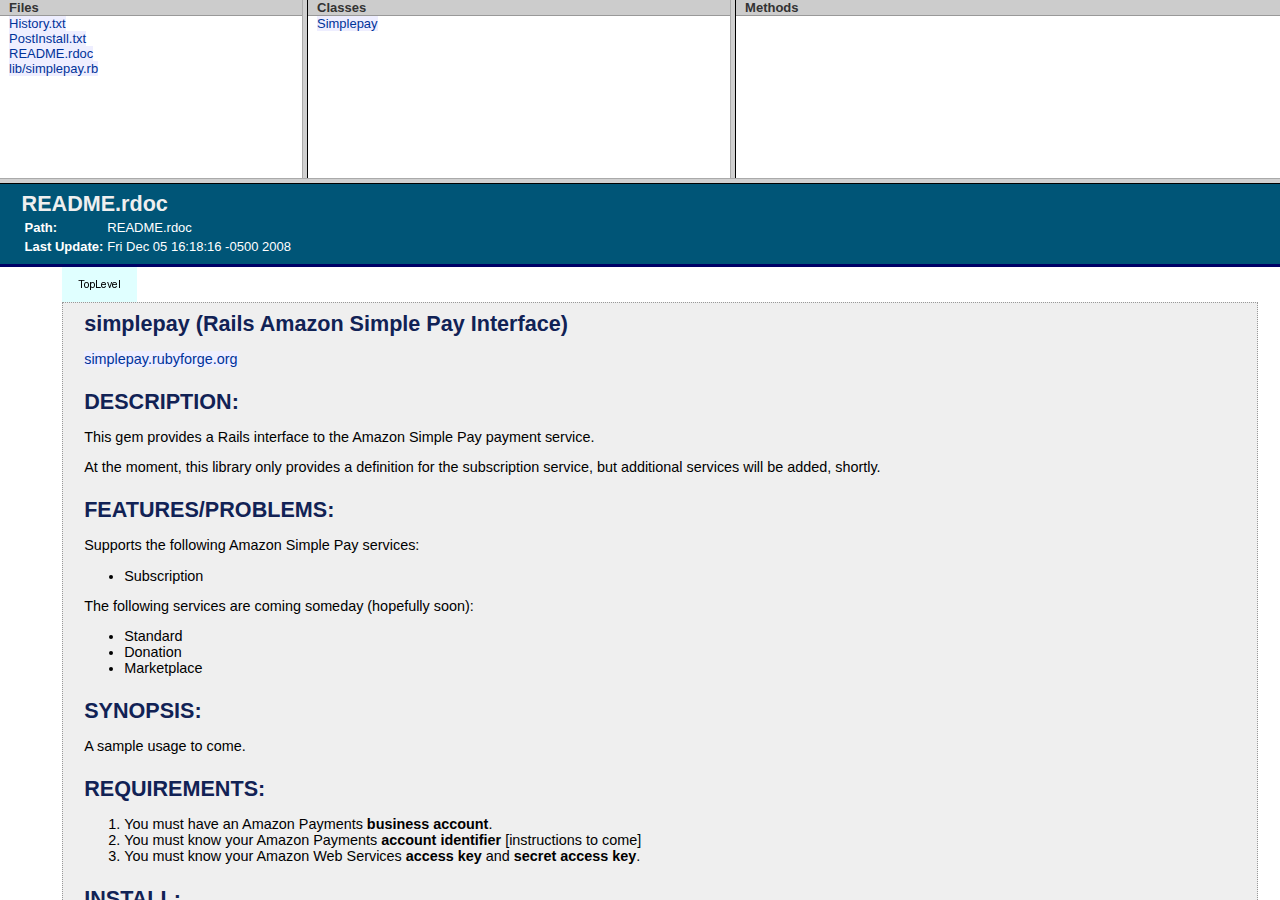
<file: doc/index.html>
<?xml version="1.0" encoding="iso-8859-1"?>
<!DOCTYPE html 
     PUBLIC "-//W3C//DTD XHTML 1.0 Frameset//EN"
     "http://www.w3.org/TR/xhtml1/DTD/xhtml1-frameset.dtd">

<!--

     simplepay-0.0.1 Documentation

  -->
<html xmlns="http://www.w3.org/1999/xhtml" xml:lang="en" lang="en">
<head>
  <title> simplepay-0.0.1 Documentation</title>
  <meta http-equiv="Content-Type" content="text/html; charset=iso-8859-1" />
</head>
<frameset rows="20%, 80%">
    <frameset cols="25%,35%,45%">
        <frame src="fr_file_index.html"   title="Files" name="Files" />
        <frame src="fr_class_index.html"  name="Classes" />
        <frame src="fr_method_index.html" name="Methods" />
    </frameset>
    <frame src="files/README_rdoc.html" name="docwin" />
</frameset>
</html>
</file>
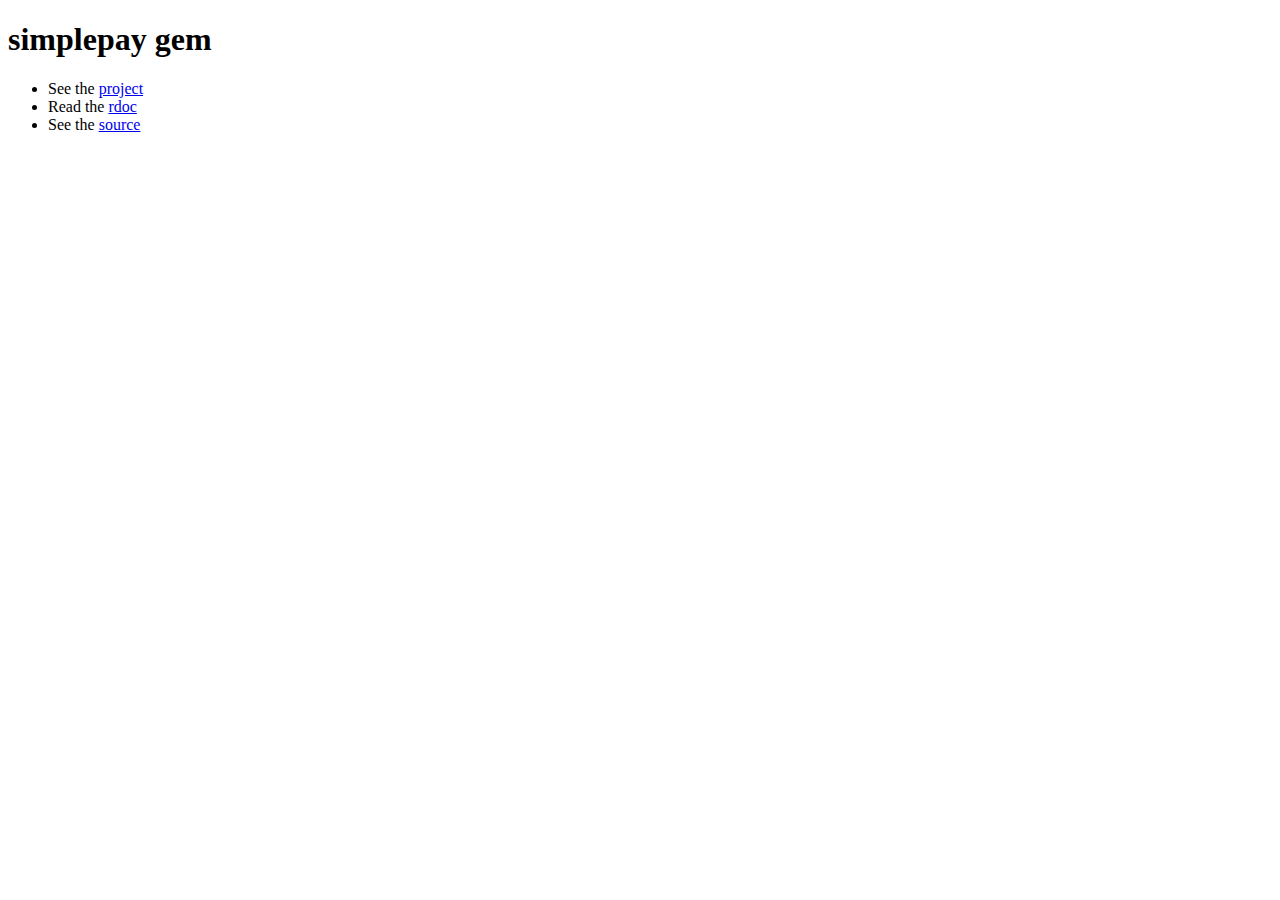
<file: website/index.html>
<!DOCTYPE html PUBLIC "-//W3C//DTD XHTML 1.0 Strict//EN"
  "http://www.w3.org/TR/xhtml1/DTD/xhtml1-strict.dtd">
<html xmlns="http://www.w3.org/1999/xhtml" dir="ltr" xml:lang="en-US" lang="en-US">
  <head>
    <meta http-equiv="Content-type" content="text/html; charset=utf-8" />
    <title>ruby simplepay gem</title>
  </head>
  <body>
    <h1>simplepay gem</h1>
    
    <ul>
      <li>See the <a href="http://rubyforge.org/projects/simplepay/">project</a></li>
      <li>Read the <a href="/rdoc/">rdoc</a></li>
      <li>See the <a href="http://github.com/nbibler/simplepay/">source</a></li>
    </ul>
    
    <script type="text/javascript">
    var gaJsHost = (("https:" == document.location.protocol) ? "https://ssl." : "http://www.");
    document.write(unescape("%3Cscript src='" + gaJsHost + "google-analytics.com/ga.js' type='text/javascript'%3E%3C/script%3E"));
    </script>
    <script type="text/javascript">
    try {
    var pageTracker = _gat._getTracker("UA-399229-5");
    pageTracker._trackPageview();
    } catch(err) {}</script>
  </body>
</html>
</file>
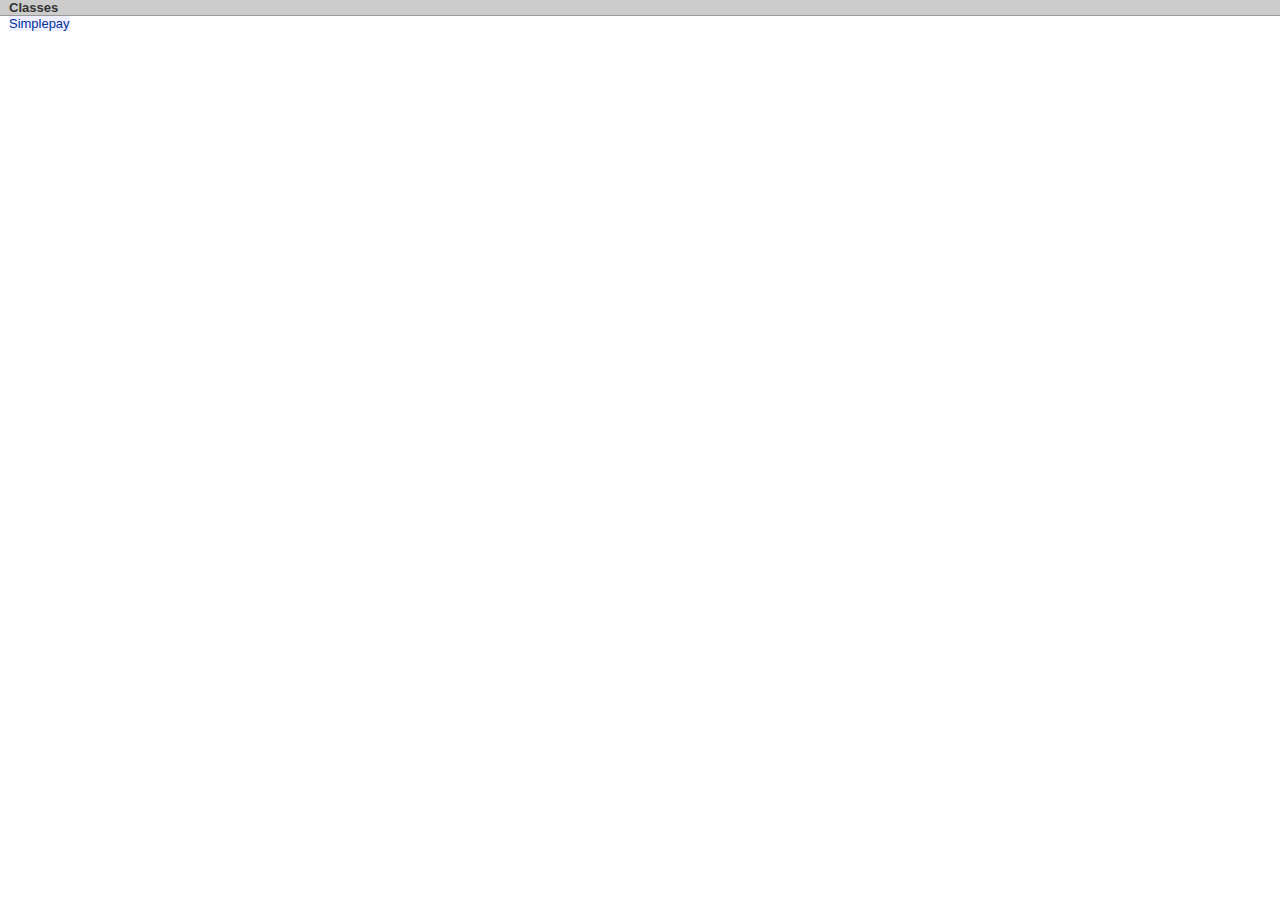
<file: doc/fr_class_index.html>
<?xml version="1.0" encoding="iso-8859-1"?>
<!DOCTYPE html 
     PUBLIC "-//W3C//DTD XHTML 1.0 Transitional//EN"
     "http://www.w3.org/TR/xhtml1/DTD/xhtml1-transitional.dtd">

<!--

    Classes

  -->
<html xmlns="http://www.w3.org/1999/xhtml" xml:lang="en" lang="en">
<head>
  <title>Classes</title>
  <meta http-equiv="Content-Type" content="text/html; charset=iso-8859-1" />
  <link rel="stylesheet" href="rdoc-style.css" type="text/css" />
  <base target="docwin" />
</head>
<body>
<div id="index">
  <h1 class="section-bar">Classes</h1>
  <div id="index-entries">
    <a href="classes/Simplepay.html">Simplepay</a><br />
  </div>
</div>
</body>
</html>
</file>
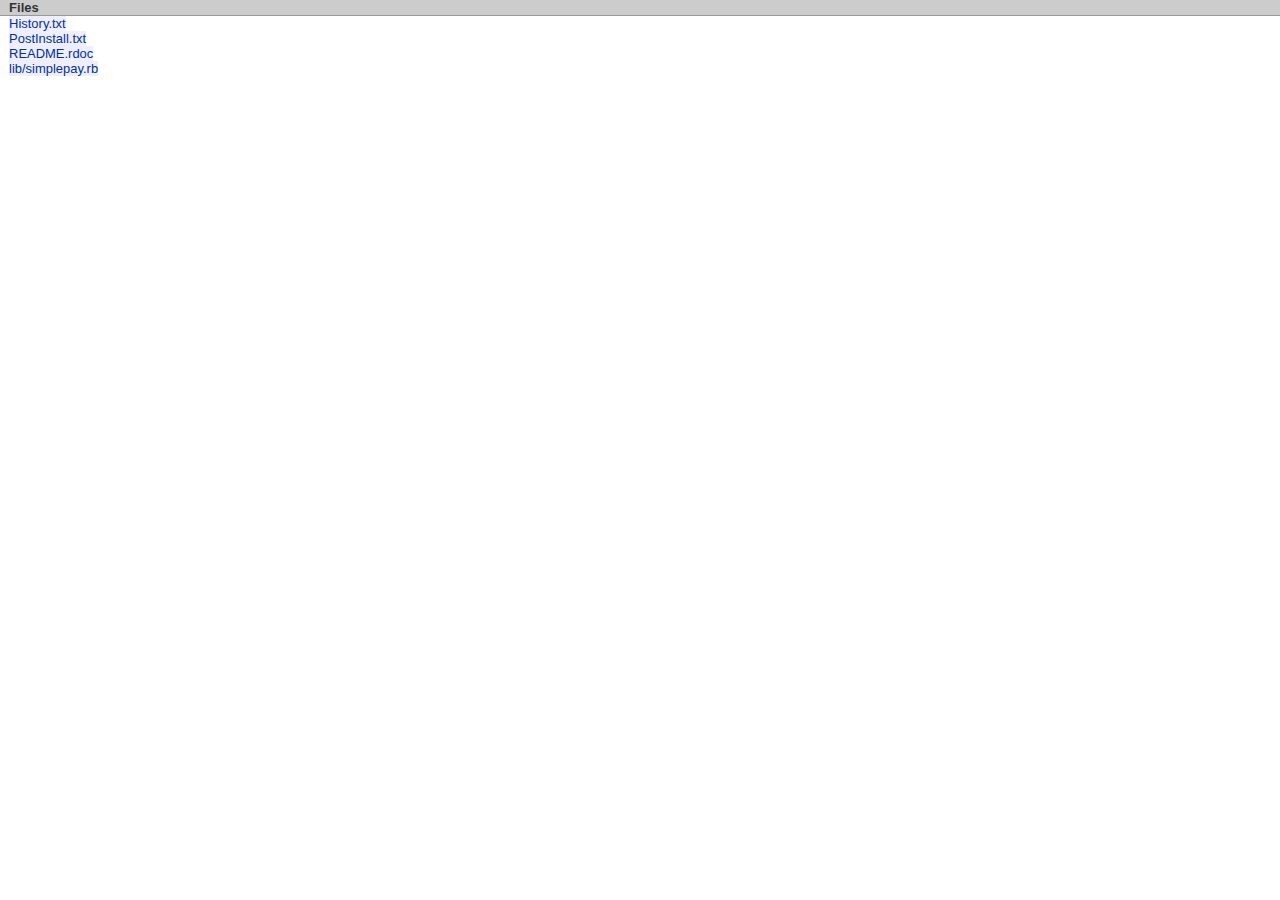
<file: doc/fr_file_index.html>
<?xml version="1.0" encoding="iso-8859-1"?>
<!DOCTYPE html 
     PUBLIC "-//W3C//DTD XHTML 1.0 Transitional//EN"
     "http://www.w3.org/TR/xhtml1/DTD/xhtml1-transitional.dtd">

<!--

    Files

  -->
<html xmlns="http://www.w3.org/1999/xhtml" xml:lang="en" lang="en">
<head>
  <title>Files</title>
  <meta http-equiv="Content-Type" content="text/html; charset=iso-8859-1" />
  <link rel="stylesheet" href="rdoc-style.css" type="text/css" />
  <base target="docwin" />
</head>
<body>
<div id="index">
  <h1 class="section-bar">Files</h1>
  <div id="index-entries">
    <a href="files/History_txt.html">History.txt</a><br />
    <a href="files/PostInstall_txt.html">PostInstall.txt</a><br />
    <a href="files/README_rdoc.html">README.rdoc</a><br />
    <a href="files/lib/simplepay_rb.html">lib/simplepay.rb</a><br />
  </div>
</div>
</body>
</html>
</file>
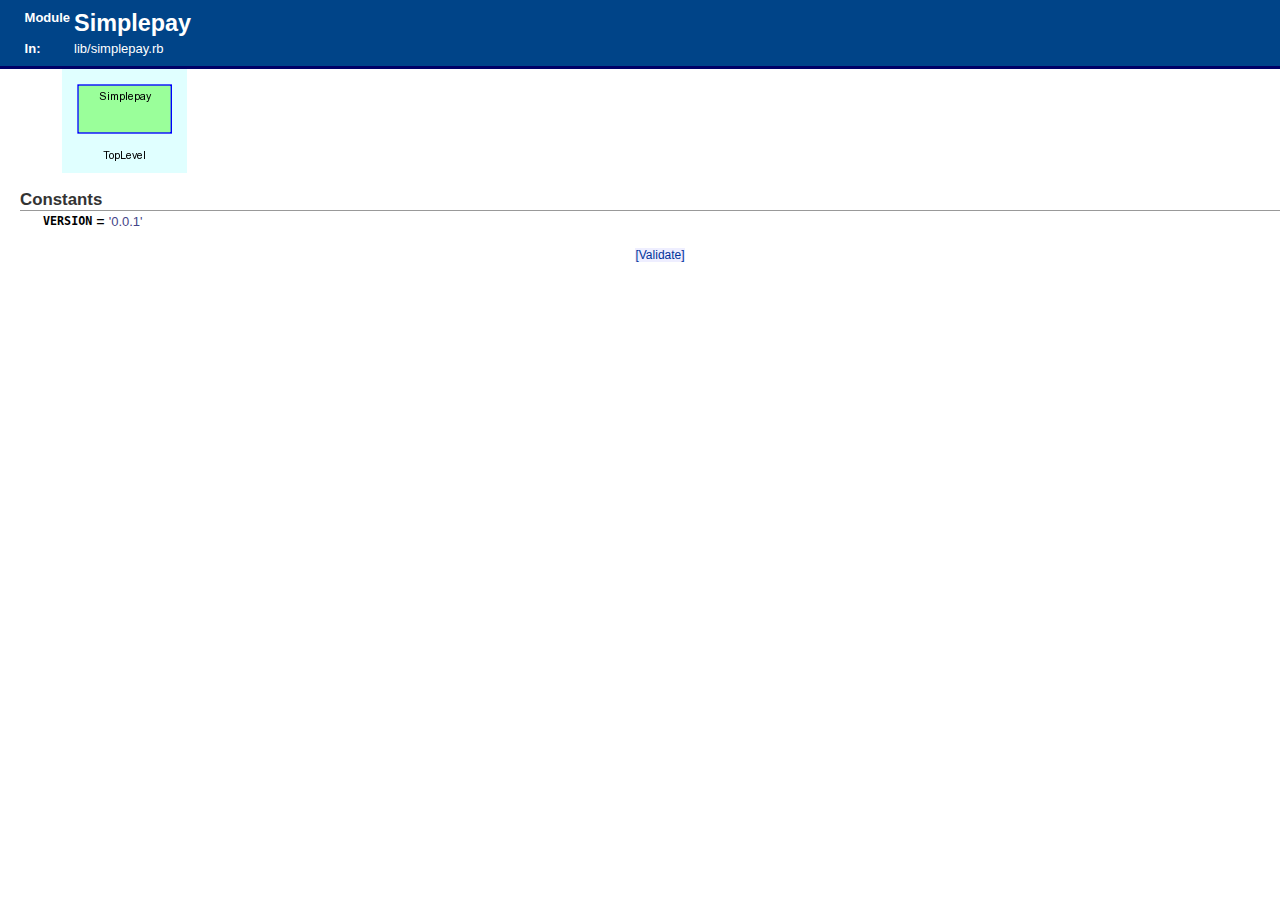
<file: doc/classes/Simplepay.html>
<?xml version="1.0" encoding="iso-8859-1"?>
<!DOCTYPE html 
     PUBLIC "-//W3C//DTD XHTML 1.0 Transitional//EN"
     "http://www.w3.org/TR/xhtml1/DTD/xhtml1-transitional.dtd">

<html xmlns="http://www.w3.org/1999/xhtml" xml:lang="en" lang="en">
<head>
  <title>Module: Simplepay</title>
  <meta http-equiv="Content-Type" content="text/html; charset=iso-8859-1" />
  <meta http-equiv="Content-Script-Type" content="text/javascript" />
  <link rel="stylesheet" href=".././rdoc-style.css" type="text/css" media="screen" />
  <script type="text/javascript">
  // <![CDATA[

  function popupCode( url ) {
    window.open(url, "Code", "resizable=yes,scrollbars=yes,toolbar=no,status=no,height=150,width=400")
  }

  function toggleCode( id ) {
    if ( document.getElementById )
      elem = document.getElementById( id );
    else if ( document.all )
      elem = eval( "document.all." + id );
    else
      return false;

    elemStyle = elem.style;
    
    if ( elemStyle.display != "block" ) {
      elemStyle.display = "block"
    } else {
      elemStyle.display = "none"
    }

    return true;
  }
  
  // Make codeblocks hidden by default
  document.writeln( "<style type=\"text/css\">div.method-source-code { display: none }</style>" )
  
  // ]]>
  </script>

</head>
<body>



    <div id="classHeader">
        <table class="header-table">
        <tr class="top-aligned-row">
          <td><strong>Module</strong></td>
          <td class="class-name-in-header">Simplepay</td>
        </tr>
        <tr class="top-aligned-row">
            <td><strong>In:</strong></td>
            <td>
                <a href="../files/lib/simplepay_rb.html">
                lib/simplepay.rb
                </a>
        <br />
            </td>
        </tr>

        </table>
    </div>
  <!-- banner header -->

  <div id="bodyContent">



  <div id="contextContent">
    <div id="diagram">
      <map id="map" name="map">
  <area shape="rect" coords="16,16,109,64"      href="Simplepay.html" alt="Simplepay" />
</map>
<img src="../dot/f_3.png" usemap="#map" border="0" alt="dot/f_3.png">
    </div>



   </div>


  </div>


    <!-- if includes -->

    <div id="section">


    <div id="constants-list">
      <h3 class="section-bar">Constants</h3>

      <div class="name-list">
        <table summary="Constants">
        <tr class="top-aligned-row context-row">
          <td class="context-item-name">VERSION</td>
          <td>=</td>
          <td class="context-item-value">'0.0.1'</td>
        </tr>
        </table>
      </div>
    </div>



      


    <!-- if method_list -->


  </div>


<div id="validator-badges">
  <p><small><a href="http://validator.w3.org/check/referer">[Validate]</a></small></p>
</div>

</body>
</html>
</file>
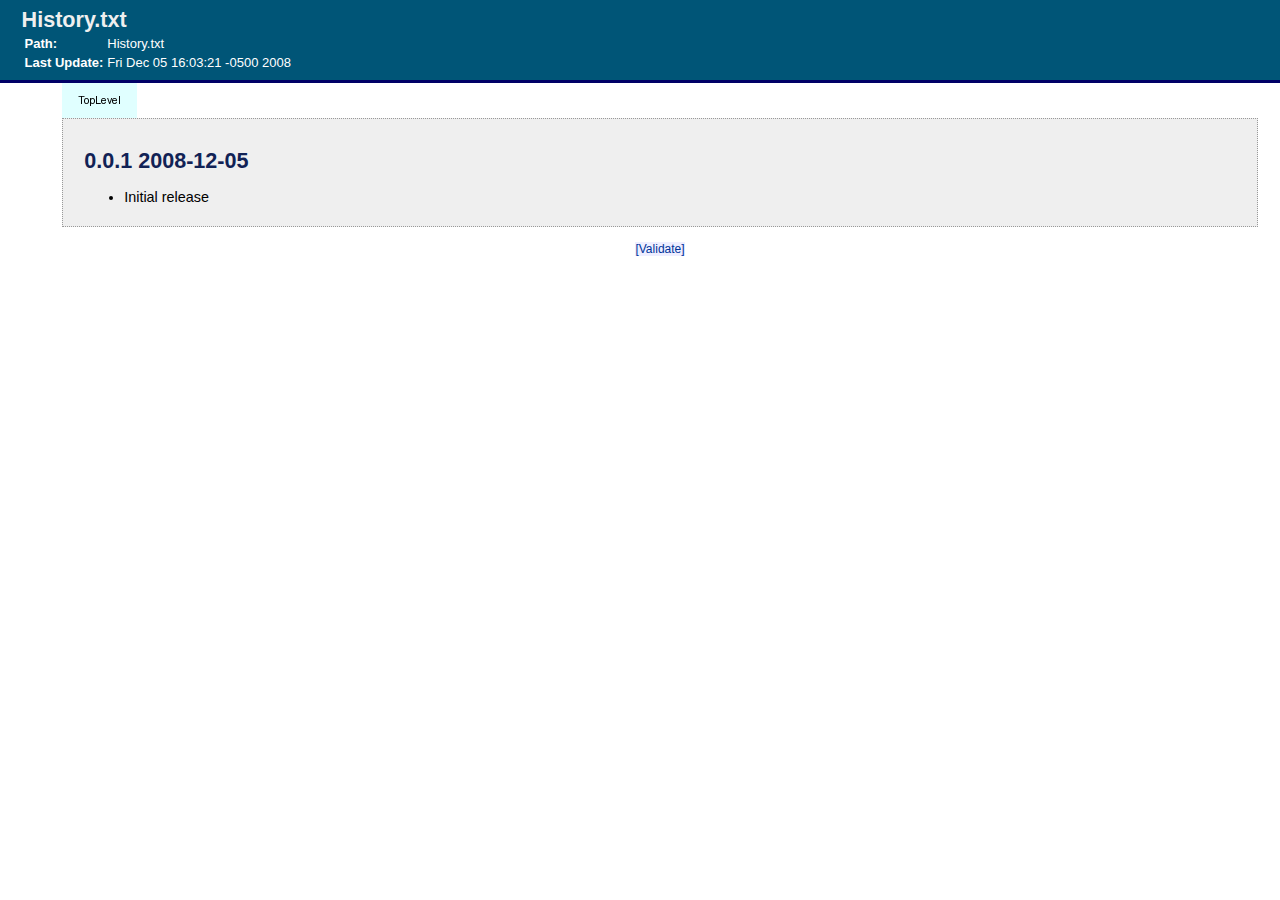
<file: doc/files/History_txt.html>
<?xml version="1.0" encoding="iso-8859-1"?>
<!DOCTYPE html 
     PUBLIC "-//W3C//DTD XHTML 1.0 Transitional//EN"
     "http://www.w3.org/TR/xhtml1/DTD/xhtml1-transitional.dtd">

<html xmlns="http://www.w3.org/1999/xhtml" xml:lang="en" lang="en">
<head>
  <title>File: History.txt</title>
  <meta http-equiv="Content-Type" content="text/html; charset=iso-8859-1" />
  <meta http-equiv="Content-Script-Type" content="text/javascript" />
  <link rel="stylesheet" href=".././rdoc-style.css" type="text/css" media="screen" />
  <script type="text/javascript">
  // <![CDATA[

  function popupCode( url ) {
    window.open(url, "Code", "resizable=yes,scrollbars=yes,toolbar=no,status=no,height=150,width=400")
  }

  function toggleCode( id ) {
    if ( document.getElementById )
      elem = document.getElementById( id );
    else if ( document.all )
      elem = eval( "document.all." + id );
    else
      return false;

    elemStyle = elem.style;
    
    if ( elemStyle.display != "block" ) {
      elemStyle.display = "block"
    } else {
      elemStyle.display = "none"
    }

    return true;
  }
  
  // Make codeblocks hidden by default
  document.writeln( "<style type=\"text/css\">div.method-source-code { display: none }</style>" )
  
  // ]]>
  </script>

</head>
<body>



  <div id="fileHeader">
    <h1>History.txt</h1>
    <table class="header-table">
    <tr class="top-aligned-row">
      <td><strong>Path:</strong></td>
      <td>History.txt
      </td>
    </tr>
    <tr class="top-aligned-row">
      <td><strong>Last Update:</strong></td>
      <td>Fri Dec 05 16:03:21 -0500 2008</td>
    </tr>
    </table>
  </div>
  <!-- banner header -->

  <div id="bodyContent">



  <div id="contextContent">
    <div id="diagram">
      <map id="map" name="map">
</map>
<img src="../dot/f_0.png" usemap="#map" border="0" alt="dot/f_0.png">
    </div>

    <div id="description">
      <h2>0.0.1 2008-12-05</h2>
<ul>
<li>Initial release

</li>
</ul>

    </div>


   </div>


  </div>


    <!-- if includes -->

    <div id="section">





      


    <!-- if method_list -->


  </div>


<div id="validator-badges">
  <p><small><a href="http://validator.w3.org/check/referer">[Validate]</a></small></p>
</div>

</body>
</html>
</file>
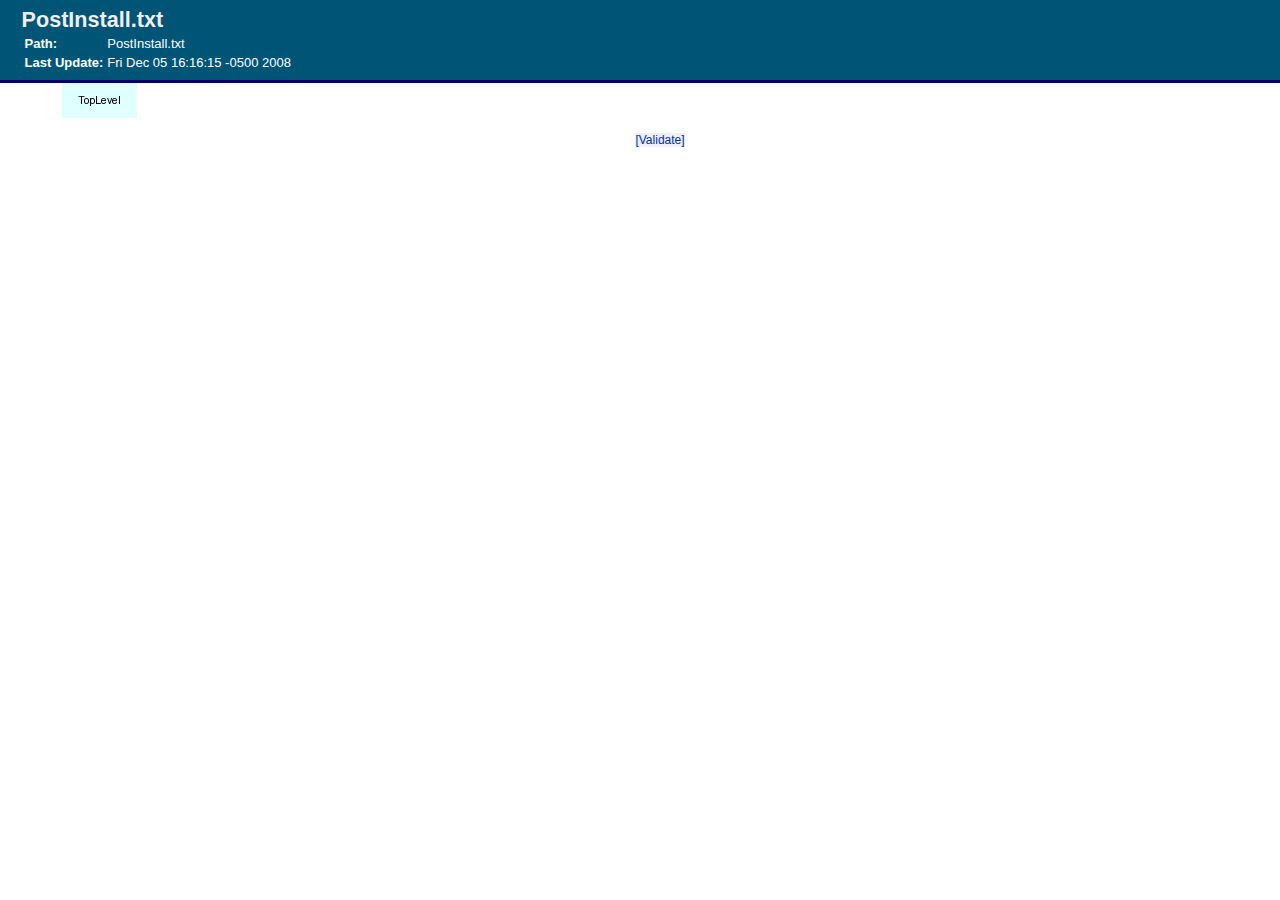
<file: doc/files/PostInstall_txt.html>
<?xml version="1.0" encoding="iso-8859-1"?>
<!DOCTYPE html 
     PUBLIC "-//W3C//DTD XHTML 1.0 Transitional//EN"
     "http://www.w3.org/TR/xhtml1/DTD/xhtml1-transitional.dtd">

<html xmlns="http://www.w3.org/1999/xhtml" xml:lang="en" lang="en">
<head>
  <title>File: PostInstall.txt</title>
  <meta http-equiv="Content-Type" content="text/html; charset=iso-8859-1" />
  <meta http-equiv="Content-Script-Type" content="text/javascript" />
  <link rel="stylesheet" href=".././rdoc-style.css" type="text/css" media="screen" />
  <script type="text/javascript">
  // <![CDATA[

  function popupCode( url ) {
    window.open(url, "Code", "resizable=yes,scrollbars=yes,toolbar=no,status=no,height=150,width=400")
  }

  function toggleCode( id ) {
    if ( document.getElementById )
      elem = document.getElementById( id );
    else if ( document.all )
      elem = eval( "document.all." + id );
    else
      return false;

    elemStyle = elem.style;
    
    if ( elemStyle.display != "block" ) {
      elemStyle.display = "block"
    } else {
      elemStyle.display = "none"
    }

    return true;
  }
  
  // Make codeblocks hidden by default
  document.writeln( "<style type=\"text/css\">div.method-source-code { display: none }</style>" )
  
  // ]]>
  </script>

</head>
<body>



  <div id="fileHeader">
    <h1>PostInstall.txt</h1>
    <table class="header-table">
    <tr class="top-aligned-row">
      <td><strong>Path:</strong></td>
      <td>PostInstall.txt
      </td>
    </tr>
    <tr class="top-aligned-row">
      <td><strong>Last Update:</strong></td>
      <td>Fri Dec 05 16:16:15 -0500 2008</td>
    </tr>
    </table>
  </div>
  <!-- banner header -->

  <div id="bodyContent">



  <div id="contextContent">
    <div id="diagram">
      <map id="map" name="map">
</map>
<img src="../dot/f_0.png" usemap="#map" border="0" alt="dot/f_0.png">
    </div>



   </div>


  </div>


    <!-- if includes -->

    <div id="section">





      


    <!-- if method_list -->


  </div>


<div id="validator-badges">
  <p><small><a href="http://validator.w3.org/check/referer">[Validate]</a></small></p>
</div>

</body>
</html>
</file>
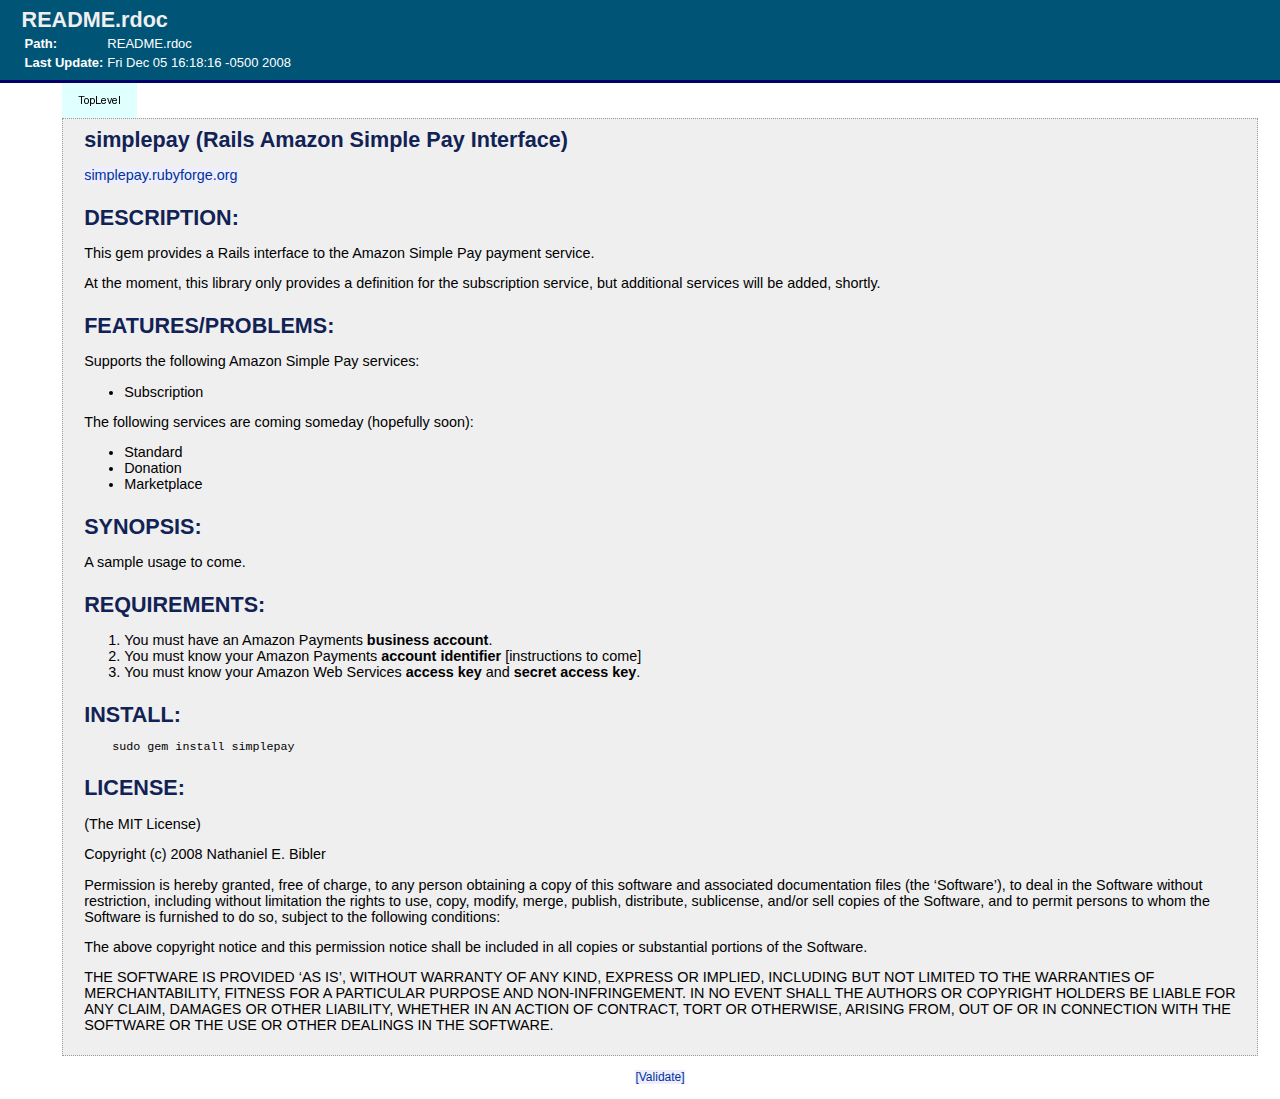
<file: doc/files/README_rdoc.html>
<?xml version="1.0" encoding="iso-8859-1"?>
<!DOCTYPE html 
     PUBLIC "-//W3C//DTD XHTML 1.0 Transitional//EN"
     "http://www.w3.org/TR/xhtml1/DTD/xhtml1-transitional.dtd">

<html xmlns="http://www.w3.org/1999/xhtml" xml:lang="en" lang="en">
<head>
  <title>File: README.rdoc</title>
  <meta http-equiv="Content-Type" content="text/html; charset=iso-8859-1" />
  <meta http-equiv="Content-Script-Type" content="text/javascript" />
  <link rel="stylesheet" href=".././rdoc-style.css" type="text/css" media="screen" />
  <script type="text/javascript">
  // <![CDATA[

  function popupCode( url ) {
    window.open(url, "Code", "resizable=yes,scrollbars=yes,toolbar=no,status=no,height=150,width=400")
  }

  function toggleCode( id ) {
    if ( document.getElementById )
      elem = document.getElementById( id );
    else if ( document.all )
      elem = eval( "document.all." + id );
    else
      return false;

    elemStyle = elem.style;
    
    if ( elemStyle.display != "block" ) {
      elemStyle.display = "block"
    } else {
      elemStyle.display = "none"
    }

    return true;
  }
  
  // Make codeblocks hidden by default
  document.writeln( "<style type=\"text/css\">div.method-source-code { display: none }</style>" )
  
  // ]]>
  </script>

</head>
<body>



  <div id="fileHeader">
    <h1>README.rdoc</h1>
    <table class="header-table">
    <tr class="top-aligned-row">
      <td><strong>Path:</strong></td>
      <td>README.rdoc
      </td>
    </tr>
    <tr class="top-aligned-row">
      <td><strong>Last Update:</strong></td>
      <td>Fri Dec 05 16:18:16 -0500 2008</td>
    </tr>
    </table>
  </div>
  <!-- banner header -->

  <div id="bodyContent">



  <div id="contextContent">
    <div id="diagram">
      <map id="map" name="map">
</map>
<img src="../dot/f_0.png" usemap="#map" border="0" alt="dot/f_0.png">
    </div>

    <div id="description">
      <h1>simplepay (Rails Amazon Simple Pay Interface)</h1>
<p>
<a href="http://simplepay.rubyforge.org">simplepay.rubyforge.org</a>
</p>
<h2>DESCRIPTION:</h2>
<p>
This gem provides a Rails interface to the Amazon Simple Pay payment
service.
</p>
<p>
At the moment, this library only provides a definition for the subscription
service, but additional services will be added, shortly.
</p>
<h2>FEATURES/PROBLEMS:</h2>
<p>
Supports the following Amazon Simple Pay services:
</p>
<ul>
<li>Subscription

</li>
</ul>
<p>
The following services are coming someday (hopefully soon):
</p>
<ul>
<li>Standard

</li>
<li>Donation

</li>
<li>Marketplace

</li>
</ul>
<h2>SYNOPSIS:</h2>
<p>
A sample usage to come.
</p>
<h2>REQUIREMENTS:</h2>
<ol>
<li>You must have an Amazon Payments <b>business account</b>.

</li>
<li>You must know your Amazon Payments <b>account identifier</b> [instructions
to come]

</li>
<li>You must know your Amazon Web Services <b>access key</b> and <b>secret
access key</b>.

</li>
</ol>
<h2>INSTALL:</h2>
<pre>
    sudo gem install simplepay
</pre>
<h2>LICENSE:</h2>
<p>
(The MIT License)
</p>
<p>
Copyright (c) 2008 Nathaniel E. Bibler
</p>
<p>
Permission is hereby granted, free of charge, to any person obtaining a
copy of this software and associated documentation files (the
&#8216;Software&#8217;), to deal in the Software without restriction,
including without limitation the rights to use, copy, modify, merge,
publish, distribute, sublicense, and/or sell copies of the Software, and to
permit persons to whom the Software is furnished to do so, subject to the
following conditions:
</p>
<p>
The above copyright notice and this permission notice shall be included in
all copies or substantial portions of the Software.
</p>
<p>
THE SOFTWARE IS PROVIDED &#8216;AS IS&#8217;, WITHOUT WARRANTY OF ANY KIND,
EXPRESS OR IMPLIED, INCLUDING BUT NOT LIMITED TO THE WARRANTIES OF
MERCHANTABILITY, FITNESS FOR A PARTICULAR PURPOSE AND NON-INFRINGEMENT. IN
NO EVENT SHALL THE AUTHORS OR COPYRIGHT HOLDERS BE LIABLE FOR ANY CLAIM,
DAMAGES OR OTHER LIABILITY, WHETHER IN AN ACTION OF CONTRACT, TORT OR
OTHERWISE, ARISING FROM, OUT OF OR IN CONNECTION WITH THE SOFTWARE OR THE
USE OR OTHER DEALINGS IN THE SOFTWARE.
</p>

    </div>


   </div>


  </div>


    <!-- if includes -->

    <div id="section">





      


    <!-- if method_list -->


  </div>


<div id="validator-badges">
  <p><small><a href="http://validator.w3.org/check/referer">[Validate]</a></small></p>
</div>

</body>
</html>
</file>
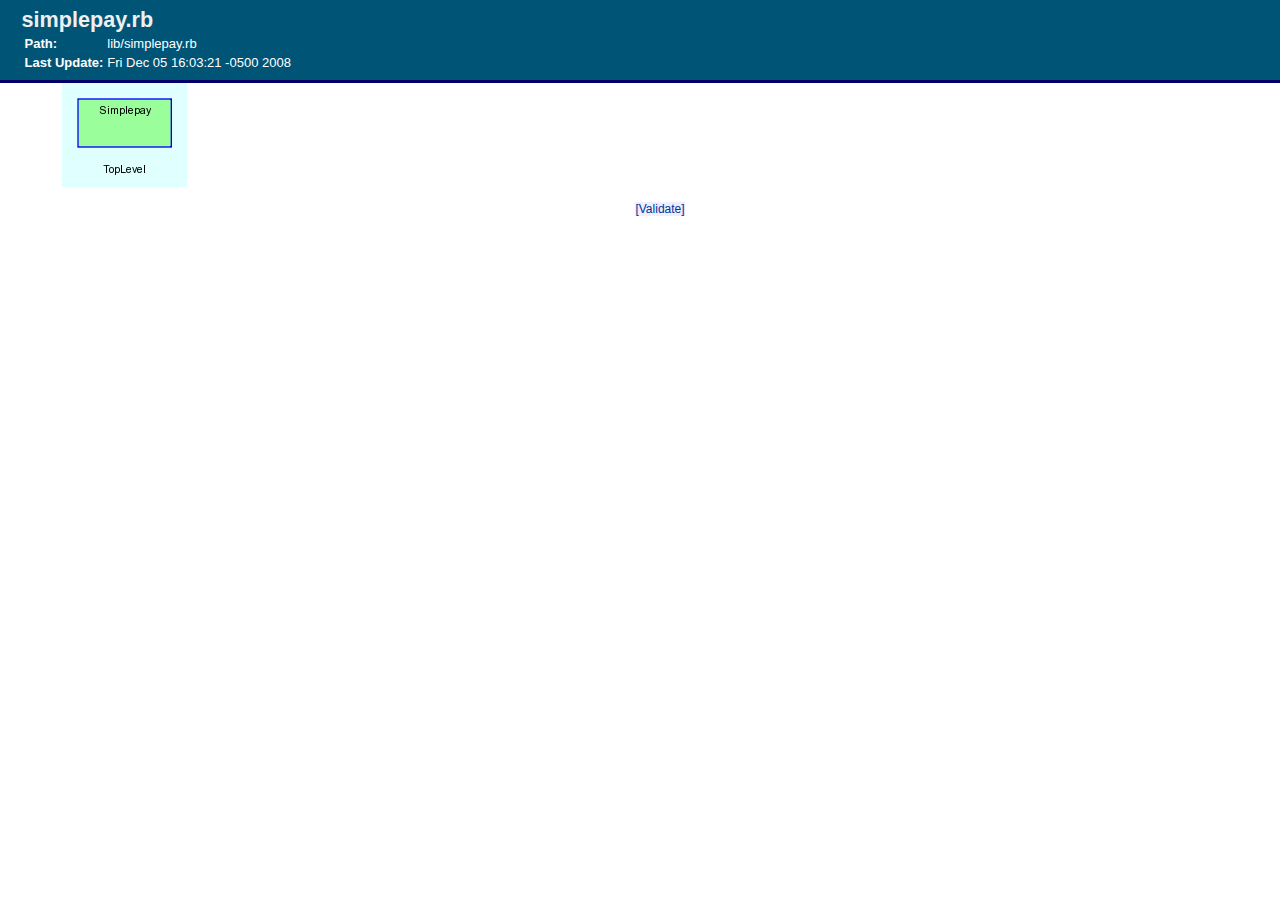
<file: doc/files/lib/simplepay_rb.html>
<?xml version="1.0" encoding="iso-8859-1"?>
<!DOCTYPE html 
     PUBLIC "-//W3C//DTD XHTML 1.0 Transitional//EN"
     "http://www.w3.org/TR/xhtml1/DTD/xhtml1-transitional.dtd">

<html xmlns="http://www.w3.org/1999/xhtml" xml:lang="en" lang="en">
<head>
  <title>File: simplepay.rb</title>
  <meta http-equiv="Content-Type" content="text/html; charset=iso-8859-1" />
  <meta http-equiv="Content-Script-Type" content="text/javascript" />
  <link rel="stylesheet" href="../.././rdoc-style.css" type="text/css" media="screen" />
  <script type="text/javascript">
  // <![CDATA[

  function popupCode( url ) {
    window.open(url, "Code", "resizable=yes,scrollbars=yes,toolbar=no,status=no,height=150,width=400")
  }

  function toggleCode( id ) {
    if ( document.getElementById )
      elem = document.getElementById( id );
    else if ( document.all )
      elem = eval( "document.all." + id );
    else
      return false;

    elemStyle = elem.style;
    
    if ( elemStyle.display != "block" ) {
      elemStyle.display = "block"
    } else {
      elemStyle.display = "none"
    }

    return true;
  }
  
  // Make codeblocks hidden by default
  document.writeln( "<style type=\"text/css\">div.method-source-code { display: none }</style>" )
  
  // ]]>
  </script>

</head>
<body>



  <div id="fileHeader">
    <h1>simplepay.rb</h1>
    <table class="header-table">
    <tr class="top-aligned-row">
      <td><strong>Path:</strong></td>
      <td>lib/simplepay.rb
      </td>
    </tr>
    <tr class="top-aligned-row">
      <td><strong>Last Update:</strong></td>
      <td>Fri Dec 05 16:03:21 -0500 2008</td>
    </tr>
    </table>
  </div>
  <!-- banner header -->

  <div id="bodyContent">



  <div id="contextContent">
    <div id="diagram">
      <map id="map" name="map">
  <area shape="rect" coords="16,16,109,64"      href="../../classes/Simplepay.html" alt="Simplepay" />
</map>
<img src="../../dot/f_3.png" usemap="#map" border="0" alt="dot/f_3.png">
    </div>



   </div>


  </div>


    <!-- if includes -->

    <div id="section">





      


    <!-- if method_list -->


  </div>


<div id="validator-badges">
  <p><small><a href="http://validator.w3.org/check/referer">[Validate]</a></small></p>
</div>

</body>
</html>
</file>
<file: doc/rdoc-style.css>
body {
    font-family: Verdana,Arial,Helvetica,sans-serif;
    font-size:   90%;
    margin: 0;
    margin-left: 40px;
    padding: 0;
    background: white;
}

h1,h2,h3,h4 { margin: 0; color: #efefef; background: transparent; }
h1 { font-size: 150%; }
h2,h3,h4 { margin-top: 1em; }

a { background: #eef; color: #039; text-decoration: none; }
a:hover { background: #039; color: #eef; }

/* Override the base stylesheet's Anchor inside a table cell */
td > a {
  background: transparent;
  color: #039;
  text-decoration: none;
}

/* and inside a section title */
.section-title > a {
  background: transparent;
  color: #eee;
  text-decoration: none;
}

/* === Structural elements =================================== */

div#index {
    margin: 0;
    margin-left: -40px;
    padding: 0;
    font-size: 90%;
}


div#index a {
    margin-left: 0.7em;
}

div#index .section-bar {
   margin-left: 0px;
   padding-left: 0.7em;
   background: #ccc;
   font-size: small;
}


div#classHeader, div#fileHeader {
    width: auto;
    color: white;
    padding: 0.5em 1.5em 0.5em 1.5em;
    margin: 0;
    margin-left: -40px;
    border-bottom: 3px solid #006;
}

div#classHeader a, div#fileHeader a {
    background: inherit;
    color: white;
}

div#classHeader td, div#fileHeader td {
    background: inherit;
    color: white;
}


div#fileHeader {
    background: #057;
}

div#classHeader {
    background: #048;
}


.class-name-in-header {
  font-size:  180%;
  font-weight: bold;
}


div#bodyContent {
    padding: 0 1.5em 0 1.5em;
}

div#description {
    padding: 0.5em 1.5em;
    background: #efefef;
    border: 1px dotted #999;
}

div#description h1,h2,h3,h4,h5,h6 {
    color: #125;;
    background: transparent;
}

div#validator-badges {
    text-align: center;
}
div#validator-badges img { border: 0; }

div#copyright {
    color: #333;
    background: #efefef;
    font: 0.75em sans-serif;
    margin-top: 5em;
    margin-bottom: 0;
    padding: 0.5em 2em;
}


/* === Classes =================================== */

table.header-table {
    color: white;
    font-size: small;
}

.type-note {
    font-size: small;
    color: #DEDEDE;
}

.xxsection-bar {
    background: #eee;
    color: #333;
    padding: 3px;
}

.section-bar {
   color: #333;
   border-bottom: 1px solid #999;
    margin-left: -20px;
}


.section-title {
    background: #79a;
    color: #eee;
    padding: 3px;
    margin-top: 2em;
    margin-left: -30px;
    border: 1px solid #999;
}

.top-aligned-row {  vertical-align: top }
.bottom-aligned-row { vertical-align: bottom }

/* --- Context section classes ----------------------- */

.context-row { }
.context-item-name { font-family: monospace; font-weight: bold; color: black; }
.context-item-value { font-size: small; color: #448; }
.context-item-desc { color: #333; padding-left: 2em; }

/* --- Method classes -------------------------- */
.method-detail {
    background: #efefef;
    padding: 0;
    margin-top: 0.5em;
    margin-bottom: 1em;
    border: 1px dotted #ccc;
}
.method-heading {
  color: black;
  background: #ccc;
  border-bottom: 1px solid #666;
  padding: 0.2em 0.5em 0 0.5em;
}
.method-signature { color: black; background: inherit; }
.method-name { font-weight: bold; }
.method-args { font-style: italic; }
.method-description { padding: 0 0.5em 0 0.5em; }

/* --- Source code sections -------------------- */

a.source-toggle { font-size: 90%; }
div.method-source-code {
    background: #262626;
    color: #ffdead;
    margin: 1em;
    padding: 0.5em;
    border: 1px dashed #999;
    overflow: hidden;
}

div.method-source-code pre { color: #ffdead; overflow: hidden; }

/* --- Ruby keyword styles --------------------- */

.standalone-code { background: #221111; color: #ffdead; overflow: hidden; }

.ruby-constant  { color: #7fffd4; background: transparent; }
.ruby-keyword { color: #00ffff; background: transparent; }
.ruby-ivar    { color: #eedd82; background: transparent; }
.ruby-operator  { color: #00ffee; background: transparent; }
.ruby-identifier { color: #ffdead; background: transparent; }
.ruby-node    { color: #ffa07a; background: transparent; }
.ruby-comment { color: #b22222; font-weight: bold; background: transparent; }
.ruby-regexp  { color: #ffa07a; background: transparent; }
.ruby-value   { color: #7fffd4; background: transparent; }
</file>
